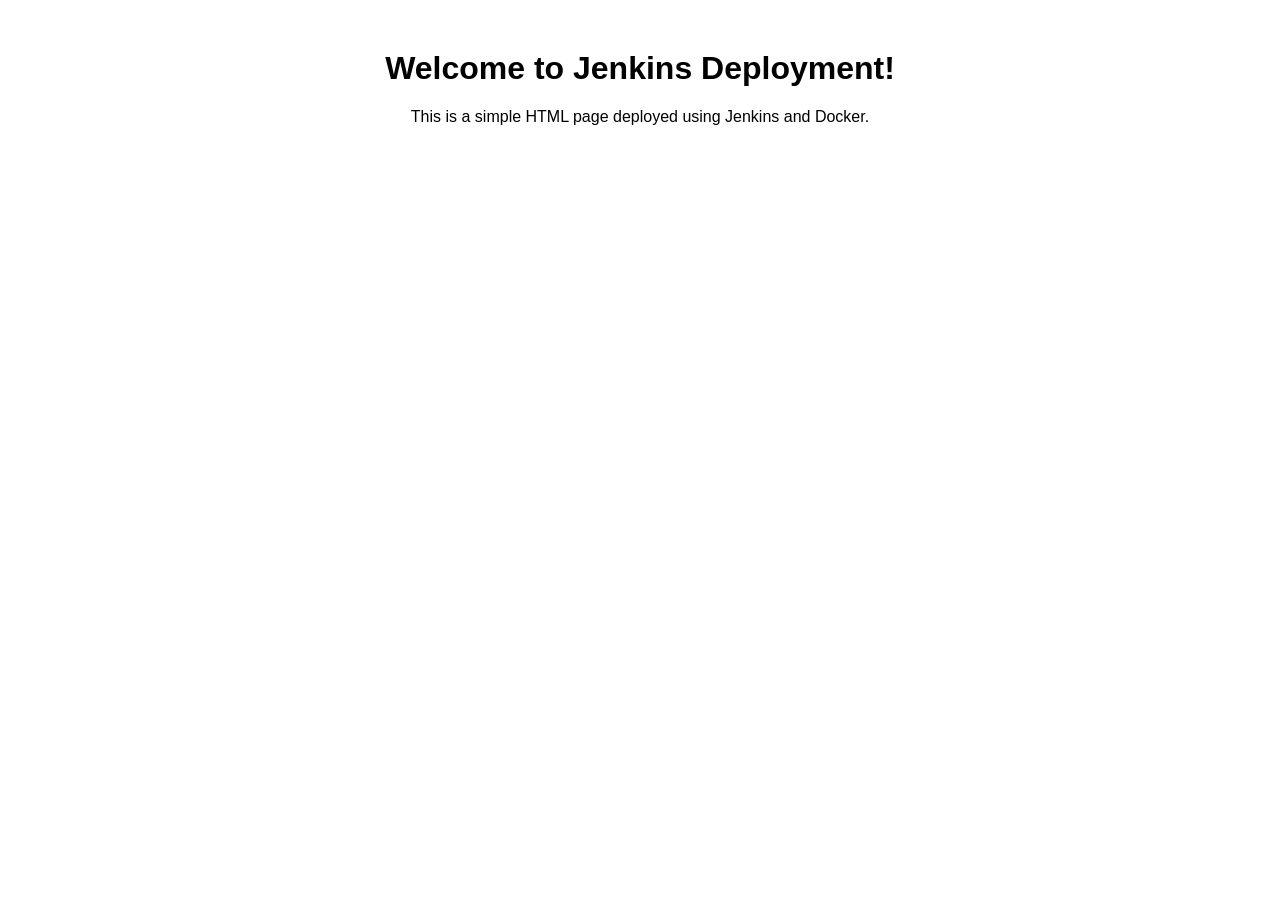
<file: jenkins.html>
<!DOCTYPE html>
<html lang="en">
<head>
    <meta charset="UTF-8">
    <meta name="viewport" content="width=device-width, initial-scale=1.0">
    <title>Jenkins with Docker</title>
    <style>
        body {
            font-family: Arial, sans-serif;
            text-align: center;
            margin-top: 50px;
        }
    </style>
</head>
<body>
    <h1>Welcome to Jenkins Deployment!</h1>
    <p>This is a simple HTML page deployed using Jenkins and Docker.</p>
</body>
</html>
</file>
